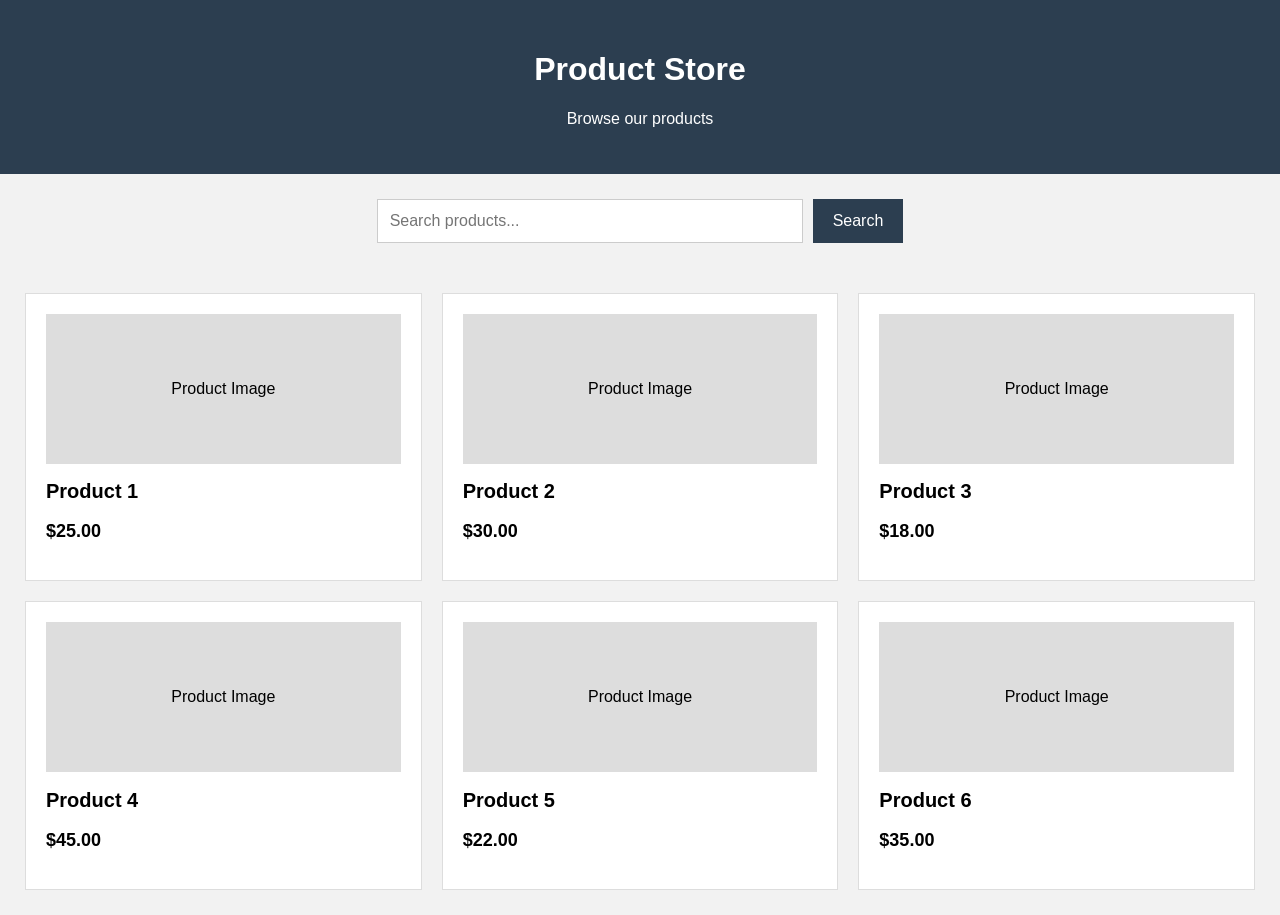
<file: index.html>
<!DOCTYPE html>
<html lang="en">

<head>
    <meta charset="UTF-8">
    <meta name="viewport" content="width=device-width, initial-scale=1.0">

    <title>Product Listing</title>

    <link rel="stylesheet" href="style.css">
</head>

<body>

    <header>
        <h1>Product Store</h1>
        <p>Browse our products</p>
    </header>


    <!-- Search Bar -->
    <section class="search-section">

        <input 
            type="text" 
            placeholder="Search products..."
        >

        <button>Search</button>

    </section>


    <!-- Product Listing -->
    <main class="product-container">
        <div class="product-rows">
            <div class="product-card">
                <div class="product-image">Product Image</div>
                <h2>Product 1</h2>
                <p>$25.00</p>
            </div>

            <div class="product-card">
                <div class="product-image">Product Image</div>
                <h2>Product 2</h2>
                <p>$30.00</p>
            </div>

            <div class="product-card">
                <div class="product-image">Product Image</div>
                <h2>Product 3</h2>
                <p>$18.00</p>
            </div>
        </div>
        <div class="product-rows">
            <div class="product-card">
                <div class="product-image">Product Image</div>
                <h2>Product 4</h2>
                <p>$45.00</p>
            </div>

            <div class="product-card">
                <div class="product-image">Product Image</div>
                <h2>Product 5</h2>
                <p>$22.00</p>
            </div>

            <div class="product-card">
                <div class="product-image">Product Image</div>
                <h2>Product 6</h2>
                <p>$35.00</p>
            </div>
        </div>

    </main>

</body>

</html>
</file>
<file: style.css>
body {
    margin: 0;
    font-family: Arial, sans-serif;
    background-color: #f2f2f2;
}


/* Page Header */

header {
    background-color: #2c3e50;
    color: white;
    padding: 30px;
    text-align: center;
}


/* Search Bar */

.search-section {
    display: flex;
    gap: 10px;
    padding: 25px;
    justify-content: center;
}

.search-section input {
    width: 400px;
    padding: 12px;
    border: 1px solid #ccc;
    font-size: 16px;
}

.search-section button {
    padding: 12px 20px;
    background-color: #2c3e50;
    color: white;
    border: none;
    font-size: 16px;
}


/* Product Grid */

.product-container {
    display: flex;
    gap: 20px;
    padding: 25px;
    flex-direction: column;
}


/* Product Card */

.product-rows {
    display: flex;
    gap: 20px;
    justify-content: space-around;
}

.product-card {
    flex: 1;
    background-color: white;
    padding: 20px;
    border: 1px solid #ddd;
    box-sizing: border-box;
}


/* Product Image */

.product-image {
    height: 150px;
    background-color: #ddd;
    display: flex;
    justify-content: center;
    align-items: center;
}


/* Product Information */

.product-card h2 {
    font-size: 20px;
    margin-bottom: 10px;
}

.product-card p {
    font-size: 18px;
    font-weight: bold;
}
</file>
